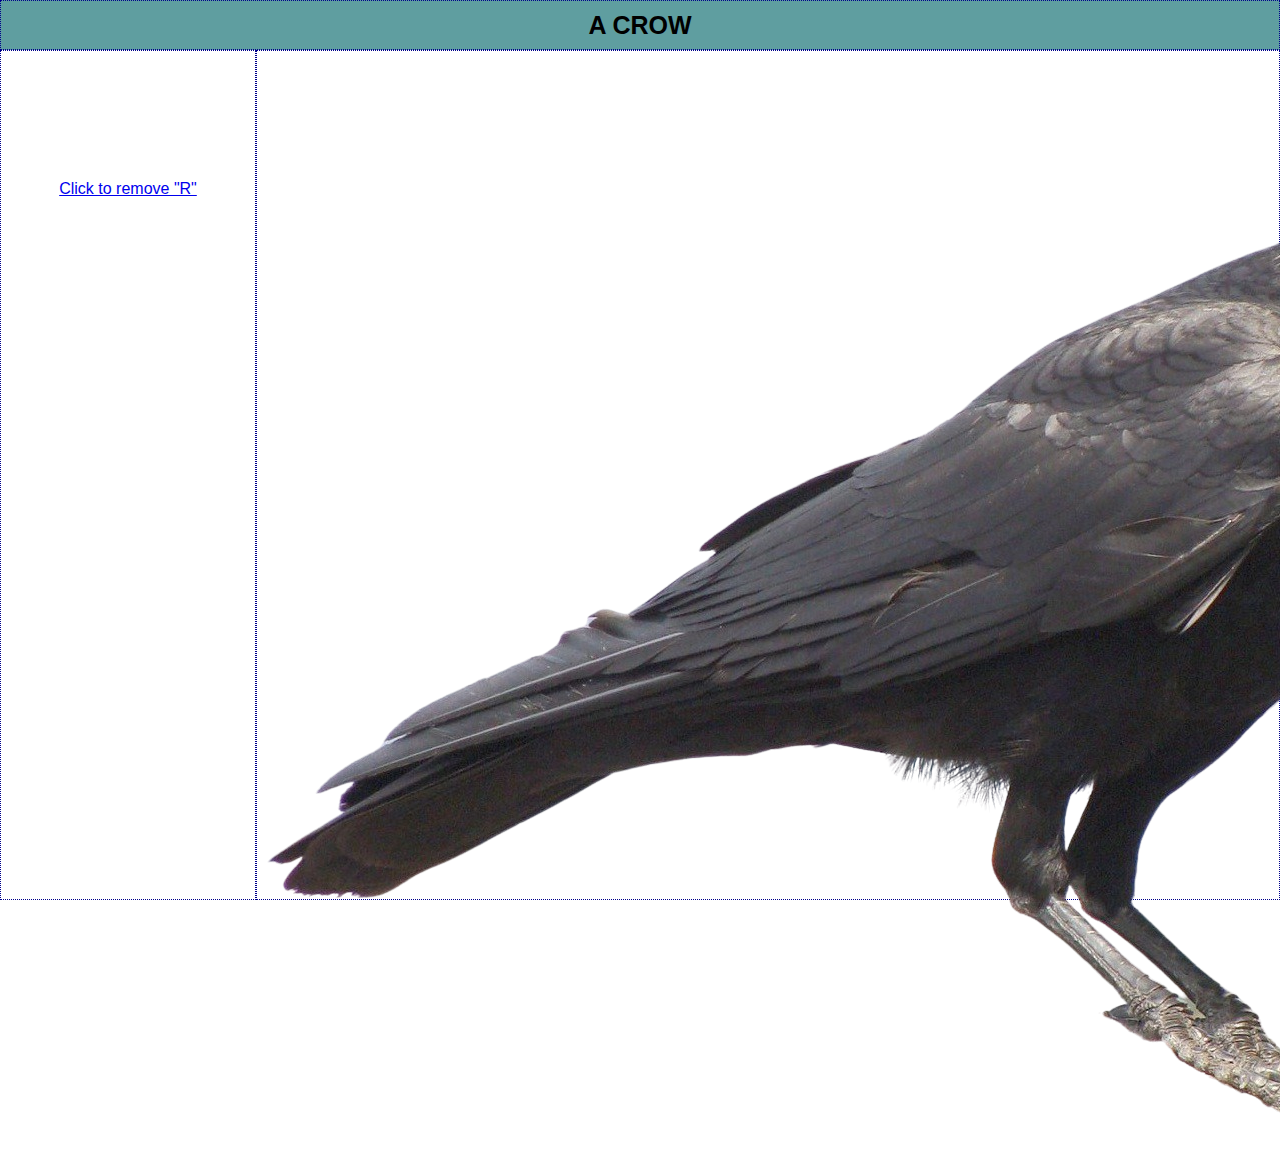
<file: page2.html>
<!DOCTYPE html>
<html lang="en">
<head>
    <meta charset="UTF-8">
    <meta name="viewport" content="width=device-width, initial-scale=1.0">
    <link rel="stylesheet" href="style.css">
    <title>A CROW</title>
</head>

<body>

<div id="navbar" class="container">A CROW</div>
<div id="flex">
    <div id="sidebar" class="container">
        <div id="sidebar" class="press"> <a href="index.html">Click to remove "R"</a></div>
    </div>
    <div id="main" class="container"><picture><img src="crow.png"></picture></div>
</div>



</body>
</html>
</file>
<file: style.css>
html{
    background-color:whites;
    color:black;
    font-family: Helvetica;
}

div{
    box-sizing: border-box;
}

body{
    margin: 0;
}

#navbar{
    height: 50px;
    display: flex;
    justify-content: center;
    align-items: center;
    font-weight: 700;
    font-size: 25px;
    background-color:cadetblue;
}

#sidebar{
    width: 20%;
    display: flex;
    justify-content: center;
}

#main{
    width: 80%;
}

#flex{
    display: flex;
    height: calc(100vh - 50px);
}

.container{
    border-style: dotted;
    border-color:darkblue;
    border-width: 1px;
}

.press{
    position: absolute;
    top: 20%;
}
</file>
